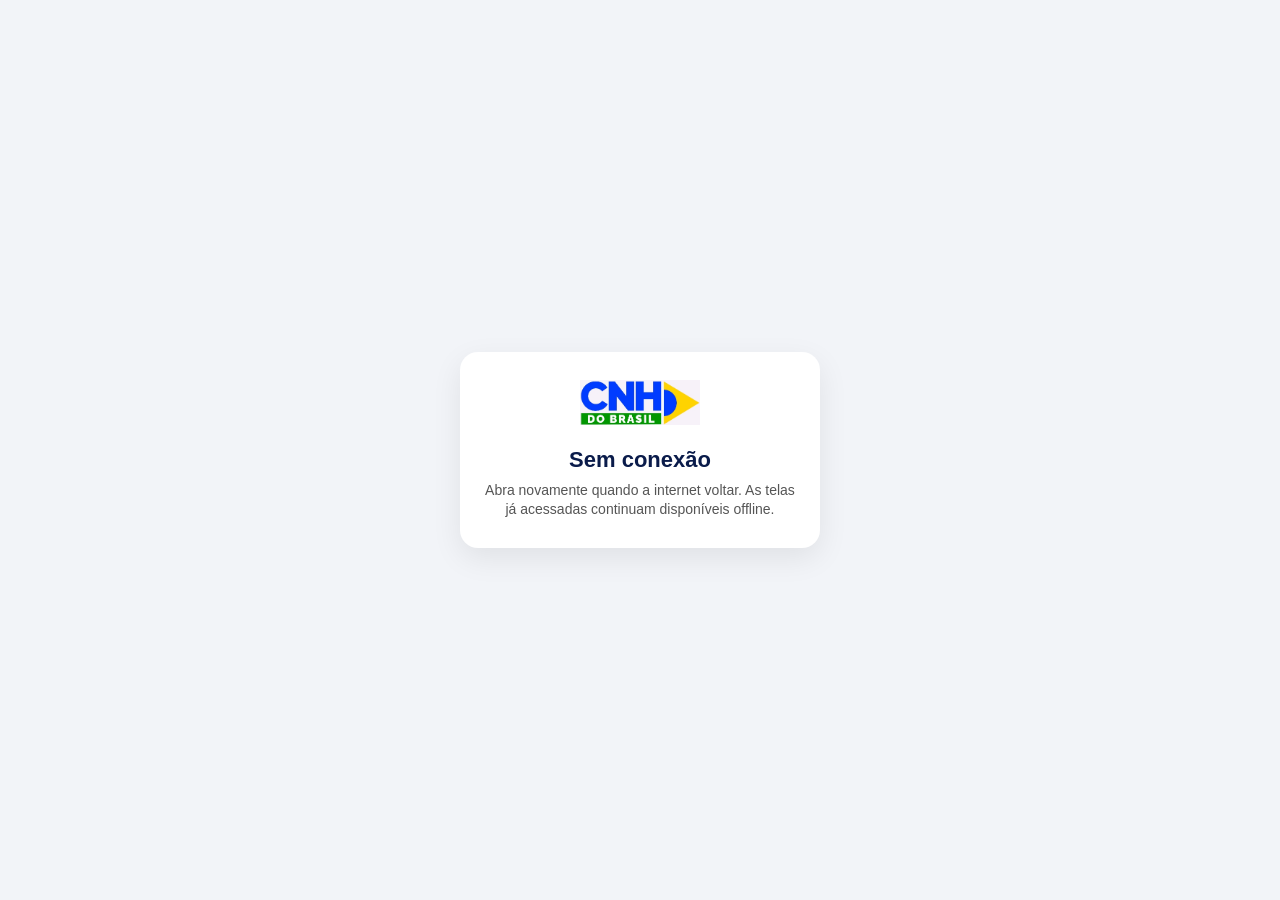
<file: offline.html>
<!DOCTYPE html>
<html lang="pt-BR">
<head>
  <meta charset="UTF-8">
  <meta name="viewport" content="width=device-width, initial-scale=1.0">
  <meta name="theme-color" content="#021f59">
  <title>CNH do Brasil - Offline</title>
  <link rel="manifest" href="./manifest.webmanifest">
  <style>
    * {
      box-sizing: border-box;
      margin: 0;
      padding: 0;
      font-family: Arial, sans-serif;
    }

    body {
      min-height: 100vh;
      background: #f2f4f8;
      display: flex;
      align-items: center;
      justify-content: center;
      padding: 20px;
      color: #0a1b4a;
      text-align: center;
    }

    main {
      width: min(100%, 22.5rem);
      background: #fff;
      border-radius: 18px;
      padding: 28px 22px;
      box-shadow: 0 10px 30px rgba(0, 0, 0, 0.08);
    }

    img {
      width: 120px;
      margin-bottom: 18px;
    }

    h1 {
      font-size: 22px;
      margin-bottom: 8px;
    }

    p {
      color: #555;
      font-size: 14px;
      line-height: 1.4;
    }
  </style>
</head>
<body>
  <main>
    <img src="./assets/img/cnh-logo.png" alt="CNH do Brasil">
    <h1>Sem conexão</h1>
    <p>Abra novamente quando a internet voltar. As telas já acessadas continuam disponíveis offline.</p>
  </main>
  <script src="./assets/js/pwa.js"></script>
</body>
</html>
</file>
